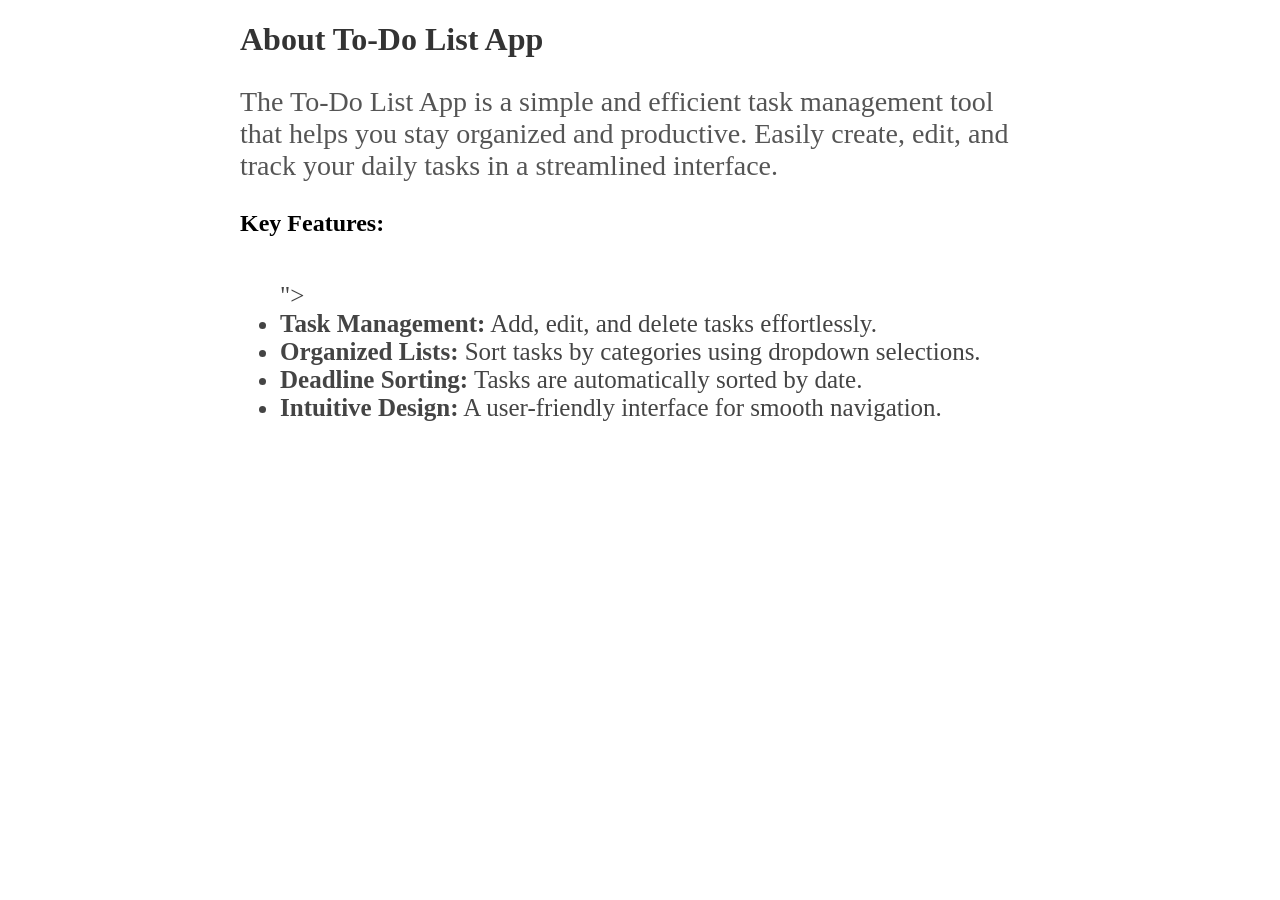
<file: new_task todo/templates/about.html>
<!DOCTYPE html>
<html lang="en">
<head>
    <meta charset="UTF-8">
    <meta name="viewport" content="width=device-width, initial-scale=1.0">
    <title>About - To-Do List App</title>
    <style>
        .about {
            font-family: Arial, sans-serif;
            text-align: center;
            margin: 50px;
            background-color: #a0be8c;
            /* background-image: url("{{url_for('static',filename='about.jpeg')}}"); */
            background-size: cover;
            /* background-position: center; */
            background-repeat: no-repeat;
            background-attachment: fixed;
        }

        .container_about {
            max-width: 800px;
            margin: auto;
            /* background: rgb(212, 206, 206); */
            /* padding: 20px; */
            /* border-radius: 10px; */
            /* box-shadow: 0px 4px 8px rgba(0, 0, 0, 0.2); */
            
        }

        h1 {
            color: #333;
        }

        .p {
            font-size: 28px;
            color: #555;
        }

        ul {
            text-align: left;display: inline-block;font-size: 25px;color: #444;
        }
    </style>
</head>
<body>
    <div class="container_about">
        <h1 style="color: #333;">About To-Do List App</h1>
        <p style="font-size: 28px; color: #555;">The To-Do List App is a simple and efficient task management tool that helps you stay organized and productive. Easily create, edit, and track your daily tasks in a streamlined interface.</p>
        
        <h2>Key Features:</h2>
        <ul style="text-align: left;display: inline-block;font-size: 25px;color: #444;">
">
            <li><strong>Task Management:</strong> Add, edit, and delete tasks effortlessly.</li>
            <li><strong>Organized Lists:</strong> Sort tasks by categories using dropdown selections.</li>
            <li><strong>Deadline Sorting:</strong> Tasks are automatically sorted by date.</li>
            <li><strong>Intuitive Design:</strong> A user-friendly interface for smooth navigation.</li>
        </ul>
    </div>
</body>
</html>
</file>
